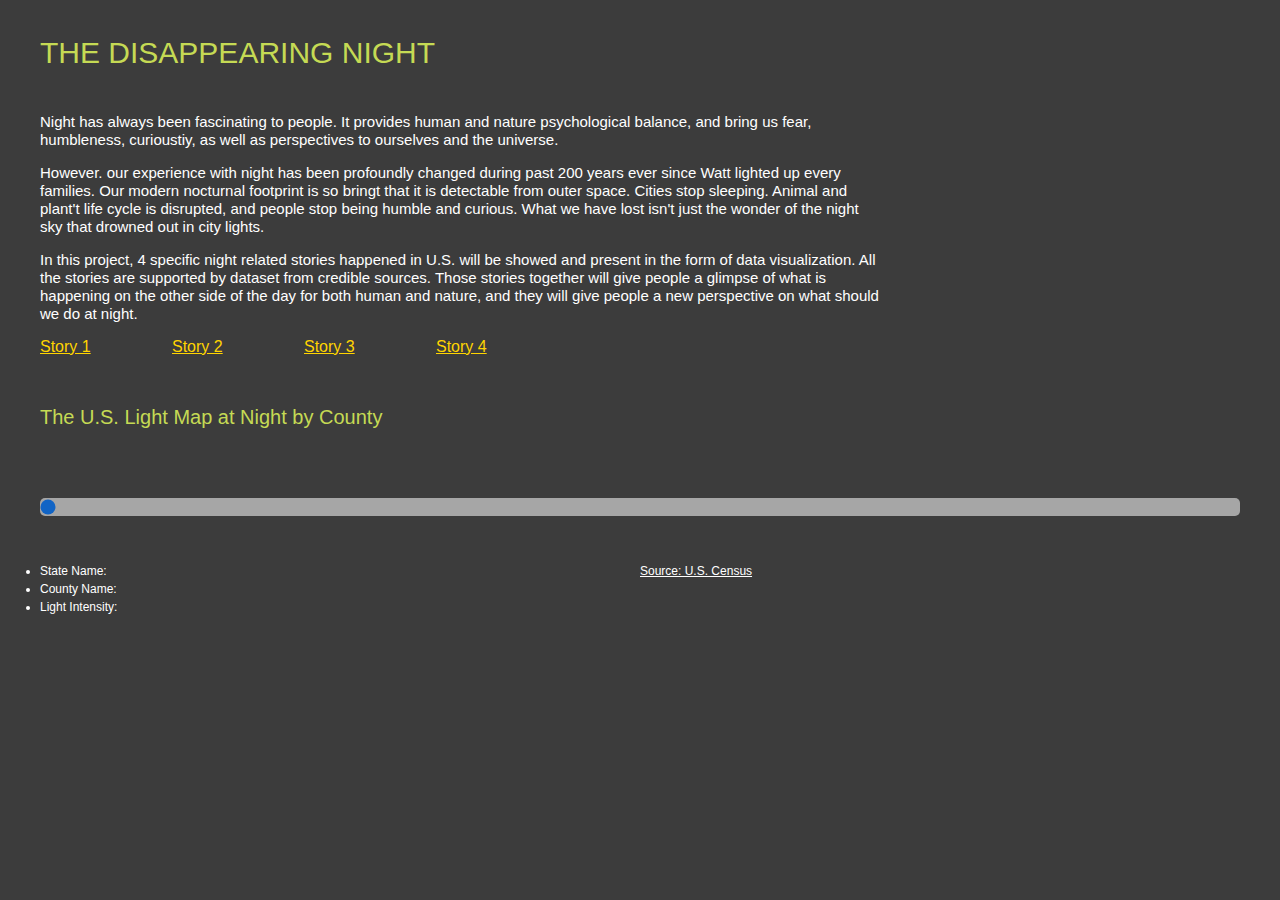
<file: ComDesHTML/index.html>
<!DOCTYPE html>
<html>
<head>
	<title>Homework11</title>
	<link href="style.css" rel="stylesheet">
</head>

<body style="background-color: #3c3c3c">

<div id="container" style="width: 1200px">

	<div class="row">
		<div class="col full">
			<p class="font-1">THE DISAPPEARING NIGHT</p>
		</div>
	</div>

	<div class="row">
		<div class="col half-full">
			<p class="font-2">
			Night has always been fascinating to people. It provides human and nature psychological balance, and bring us fear, humbleness, curioustiy, as well as perspectives to ourselves and the universe.
			</p>
			<p class="font-2">
			However. our experience with night has been profoundly changed during past 200 years ever since Watt lighted up every families. Our modern nocturnal footprint is so bringt that it is detectable from outer space. Cities stop sleeping. Animal and plant't life cycle is disrupted, and people stop being humble and curious. What we have lost isn't just the wonder of the night sky that drowned out in city lights.
			</p>

			<p class="font-2">
				In this project, 4 specific night related stories happened in U.S. will be showed and present in the form of data visualization. All the stories are supported by dataset from credible sources. Those stories together will give people a glimpse of what is happening on the other side of the day for both human and nature, and they will give people a new perspective on what should we do at night. 
			</p>
		</div>
	</div>

	<div class="row">

		<div class="col small" >
			<a class="font-5" href="sleepingMap/index.html">Story 1</a>
		</div>	

		<div class="col small" >
			<a class="font-5" href="turtleMap/turtle.html">Story 2</a>
		</div>	

		<div class="col small" >
			<a class="font-5" href="observatoryMap/index.html">Story 3</a>
		</div>			

		<div class="col small" >
			<a class="font-5" href="fireflyMap/index.html">Story 4</a>
		</div>	

	</div>



	<div class="row">
		<div class="col full">
			<p class="font-3">The U.S. Light Map at Night by County</p>
		</div>
	</div>

	<div class="row">


		<div class="col full" id="dataviz">
			
		</div>
	</div>
		

	<div id="slider-container" class="row">
		<div class = "col full">
			<input type="range" min="2009" max="2016" value="2009" id="slider">

		</div>
	</div>

	<div class="row">
		<div class="col half">
			<p>
				<li class="font-4">State Name:</li>
				<li class="font-4">County Name:</li>
				<li class="font-4">Light Intensity:</li>
			</p>
		</div>

		<div class="col half">
			<p>
			<a class="font-4" href='https://www.census.gov/en.html/'>Source: U.S. Census </a>
			</p>		
		</div>

	</div>

</div>

	<script src="https://d3js.org/d3.v4.min.js"></script>
	<script src="https://d3js.org/d3-scale-chromatic.v1.min.js"></script>
	<script src="https://d3js.org/d3-geo-projection.v2.min.js"></script>

	<script>
		var width = 1200;
		var height = 600;

		var svg = d3.select('#dataviz')
			.append('svg')
			.attr('height',height)
			.attr('width',width)
			.call(d3.zoom()
					.scaleExtent([1, 8])
					.on("zoom", function () {
						g.attr("transform", d3.event.transform)
				})
			);
			;


		var background = svg
			.append('rect')
			.attr('x',0)
			.attr('y',0)
			.attr('width',width)
			.attr('height',height)
			.attr('fill','rgb(50,50,50)')
		;


		var proj = d3.geoAlbersUsa()
  			.scale(1200)
  			//.rotate([90, -30])
  			.translate([width/2 + 50, height/2]);
  		;

    	var path = d3.geoPath()
    		.projection(proj);

    	//svg group for zooming
    	var g = svg.append('g');

    	//load county geo-data


		var legendPadding = 60;
		var legendHeight = 300;
		var legendWidth = 60;

		var legendBlockHeight = 33.5;


		var legendTicks = [0.9, 0.8, 0.7, 0.6, 0.5, 0.4, 0.3, 0.2, 0.1];

		var legendGroup = svg.append('g');

		var legendBackground = legendGroup
			.append('rect')
			.attr('y', (height - legendHeight) * 0.5 )
			.attr('x', legendPadding)
			.attr('height', legendHeight)
			.attr('width', legendWidth)
			.attr('fill','#ddd')
			.attr('stroke','#43246C')
			.attr('stroke-width', 0)
			;


		var legendTitle = legendGroup
			.append('text')
			.attr('id', 'legendTitle')
			.attr('x', legendPadding * 0.35)
			.attr('y', height * 0.5 + legendHeight * 0.5 + 30 )
			.text("Degree of light Pollution")
			.attr('fill', '#ffffff')
			;



		var legendBlocks = legendGroup
			.selectAll('.blocks')
			.data(legendTicks)
			.enter()
			.append('rect')
			.attr('class','blocks')
			.attr('x', legendPadding)
			.attr('y', function(d,i){return (height - legendHeight) * 0.5 + i * legendBlockHeight})
			.attr('width', legendWidth)
			.attr('height', legendBlockHeight)
			.attr('fill', function(d){return d3.interpolateViridis(d)})
			;

		var legendLables = legendGroup
			.selectAll('.ticks')
			.data(legendTicks)
			.enter()
			.append('text')
			.attr('class', 'ticks')
			.attr('x', legendPadding + legendWidth + 8)
			.attr('y', function(d,i){return (height - legendHeight) * 0.5 + i * legendBlockHeight + 22})
			.text(function(d){return 10*d})
			.attr('fill', '#ffffff')
			;
	    	


    	d3.json('counties.json', function(err, geojson){
    		
    		var counties = g
    				.selectAll('.counties')
    				.data(geojson.features)
    				.enter()
    				.append("path")
    				.attr("d", path)
    				.attr("class","counties")
					.attr('stroke-width',0)
					.attr('stroke','white')
					.attr('fill', 'black')
				;

			update(2009)



			var linkSleep = g
				.append('circle')
				.attr('r', 100)
				.attr('cx', 699)
				.attr('cy', 923)
				.attr('fill', 'white')
				.attr('opacity', 0.8)
				;




	    	d3.selectAll('#slider')
				.on('input', function(){

	    		
	    			var year = d3.select('#slider').property('value');
	    			update(year);

	    		});

	    	function update(year){

	    		if( (year == 2015) || (year == 2016) || (year == 2011)){
	    			var address = "https://api.census.gov/data/" + year + "/acs/acs5?get=NAME,B01001_001E&for=county:*"
	    		}
	    		else{
	    			var address = "https://api.census.gov/data/" +year +"/acs5?get=NAME,B01001_001E&for=county:*"
	    		}
	    		

				d3.text(address, function(censusData){

					var noBracketsData = censusData.replace(/[\[\]]+/g,'');


					var dataset1 = d3.csvParse(noBracketsData, function(d){



									return {
										name: d.NAME,
										county: d.county,
										fips: d.state,
										Population: parseInt(d.B01001_001E),

									};




							});

		   			//input json data
					var censusMap= d3.map(dataset1, function(d){return d.fips + d.county});

					(geojson.features).forEach(function(county){

						var match = censusMap.get(county.properties.GEOID);

						if(match){
							county.properties.population = match.Population;
							county.properties.density = parseInt(match.Population) / parseInt(county.properties.ALAND);
						}
						else{
							county.properties.population = 0;
							county.properties.density = 0;
						}
					})
    		


				   	var landExtent = d3.extent(geojson.features, function(d) { return d.properties.density});

					var landScale = d3.scalePow().exponent(.25).domain(landExtent).range([0,1]);




		    		g.selectAll('.counties')
		    				.data(geojson.features)
		    				.transition()
							.attr('fill', function(d){
							//console.log(landScale(d.properties.density))
							return d3.interpolateViridis(landScale(d.properties.density));})
							
							.on('mouseover',function(d){
								d3.selectAll('.counties').transition().duration(200).attr('stroke-width',0);
								//d3.selectAll('#countiesName').transition().duration(0).attr('opacity',0).remove();
								d3.select(this).transition().duration(450).attr('stroke-width',2);

									// d3.select('#details').html(

									// 			"<div id='details' class='col half'>" +
									// 				"<p>" +
									// 					"<li class='font-4'>State Name: " +  d.properties.state + "</li>" +
									// 					"<li class='font-4'>County Name: " +  d.properties.county  + "</li>" +
									// 					"<li class='font-4'>Insufficient Sleep: " +  d.properties.badSleep  + "%" + "</li>" +
									// 				"</p>" +
									// 			"</div>"




							 //"<ul><li class='font-4'>State Name: " + d.properties.GEOID + "</li><li class='font-4'>County Name:" +:</li><li class='font-4'>" + Insufficient Sleep + "</li></ul>"
						




							})
						.on('mouseout',function(d){
							d3.selectAll('.counties').transition().duration(500).attr('stroke-width',0);
							//d3.selectAll('#countiesName').transition().duration(200).attr('opacity'0).remove();
							d3.select(this).transition().duration(450).attr('stroke-width',0);	
								;
								})
			

	    	})

		}

	})





  



	</script>
</body>
</html>
</file>
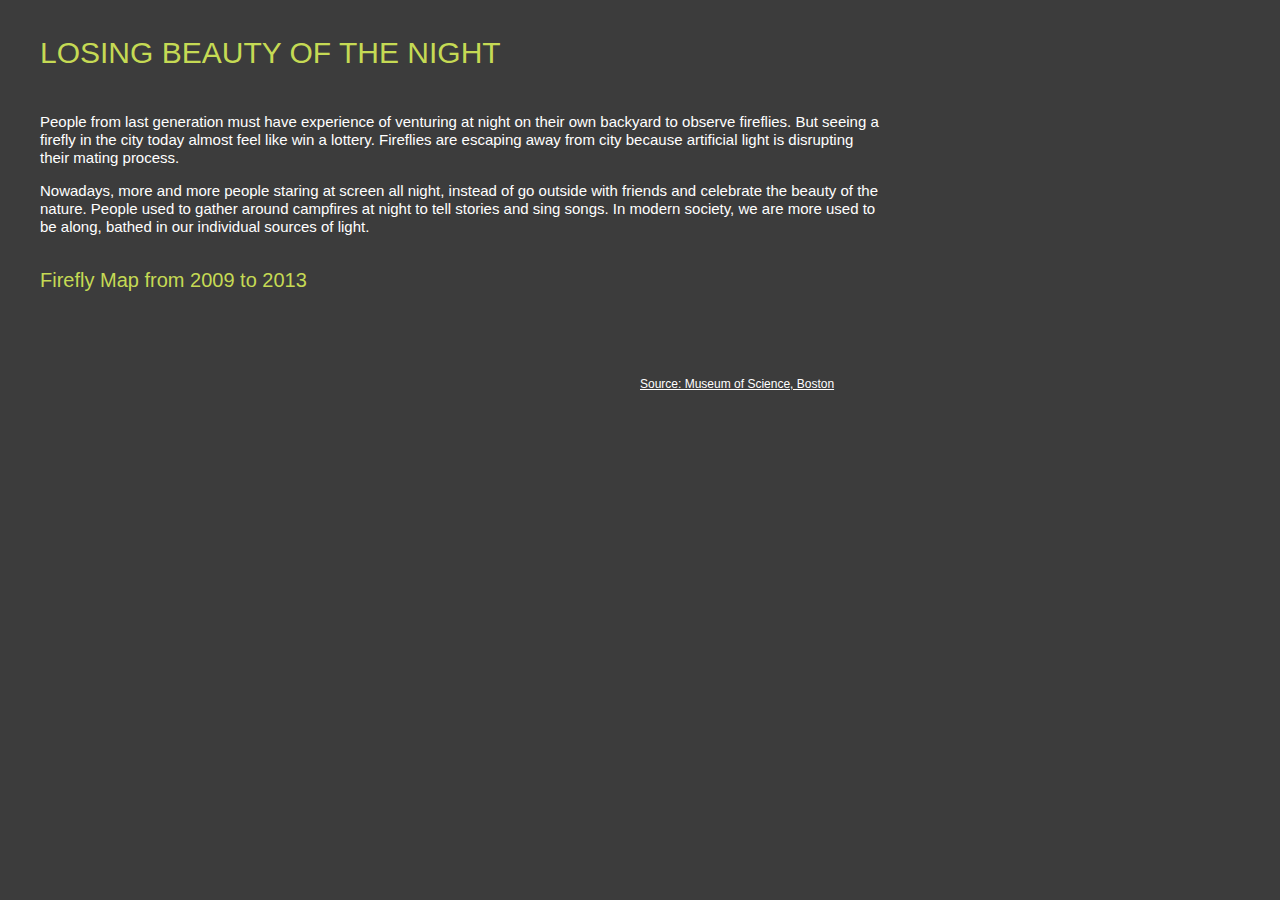
<file: ComDesHTML/fireflyMap/index.html>
<!DOCTYPE html>
<html>
<head>
	<title>firefly</title>
	<link href="style.css" rel="stylesheet">

	
</head>
<body style="background-color: #3c3c3c">


<div id="container" style="width: 1200px">

	<div class="row">
		<div class="col full">
			<p class="font-1">LOSING BEAUTY OF THE NIGHT</p>
		</div>
	</div>

	<div class="row">
		<div class="col half-full">
			<p class="font-2">
			People from last generation must have experience of venturing at night on their own backyard to observe fireflies. But seeing a firefly in the city today almost feel like win a lottery. Fireflies are escaping away from city because artificial light is disrupting their mating process. 			
			</p>
			<p class="font-2">
			Nowadays, more and more people staring at screen all night, instead of go outside with friends and celebrate the beauty of the nature. People used to gather around campfires at night to tell stories and sing songs. In modern society, we are more used to be along, bathed in our individual sources of light.
			</p>

		</div>
	</div>


	<div class="row">
		<div class="col full">
			<p class="font-3">Firefly Map from 2009 to 2013</p>
		</div>
	</div>

	<div class="row">


		<div class="col full" id="dataviz">
			
		</div>
	</div>
		



	<div class="row">
		<div id="details" class="col half">
			<p>
				<!-- <li class="font-4">State Name:</li>
				<li class="font-4">County Name:</li>
				<li class="font-4">Insufficient Sleep:</li> -->
			</p>
		</div>

		<div class="col half">
			<p>
			<a class="font-4" href='https://legacy.mos.org/fireflywatch/data_analysis'>Source: Museum of Science, Boston </a>
			</p>
		</div>

	</div>

</div>



	<script src="https://d3js.org/d3.v4.min.js"></script>
	<script src="https://d3js.org/d3-scale-chromatic.v1.min.js"></script>
	<script src="https://d3js.org/d3-geo-projection.v2.min.js"></script>

	<script>
		var width = 1200;
		var height = 600;

		var svg = d3.select('#dataviz')
			.append('svg')
			.attr('height',height)
			.attr('width',width)
			.call(d3.zoom()
					.scaleExtent([1, 8])
					.on("zoom", function () {
						g.attr("transform", d3.event.transform)
				})
			);
			;


		var background = svg
			.append('rect')
			.attr('x',0)
			.attr('y',0)
			.attr('width',width)
			.attr('height',height)
			.attr('fill','rgb(50,50,50)')
		;


		var proj = d3.geoAlbersUsa()
  			.scale(1200)
  			//.rotate([90, -30])
  			.translate([width/2 + 50, height/2]);
  		;

    	var path = d3.geoPath()
    		.projection(proj);

    	//svg group for zooming
    	var g = svg.append('g');

		d3.text("https://api.census.gov/data/2015/acs/acs5?get=NAME,B01001_001E&for=county:*&key=19d3475dfcf76385a1f916d7e010500b39b92c43", function(censusData){
			var noBracketsData = censusData.replace(/[\[\]]+/g,'');


			var dataset1 = d3.csvParse(noBracketsData, function(d){



							return {
								name: d.NAME,
								county: d.county,
								fips: d.state,
								Population: parseInt(d.B01001_001E),

							};




					});
			//console.log(dataset1)
	


			//top bar and bottom bar and title
	

   			//input json data
			var censusMap= d3.map(dataset1, function(d){return d.fips + d.county});

   			d3.json('counties.json', function(err, geojson) {

				d3.csv('ff.csv', function(fireflies){
   								

				geojson.features.forEach(function(county){

					var match = censusMap.get(county.properties.GEOID);

					if(match){
						county.properties.population = match.Population;
						county.properties.density = parseInt(match.Population) / parseInt(county.properties.ALAND);
					}
					else{
						county.properties.population = 0;
						county.properties.density = 0;
					}

				})


			   	var landExtent = d3.extent(geojson.features, function(d) { return d.properties.density});

				var landScale = d3.scalePow().exponent(0.3).domain(landExtent).range([1,0]);



				var counties = g
					.selectAll('.counties')
					.data(geojson.features)
					.enter()
					.append("path")
					.attr("d", path)
					.attr('stroke', 'white')
					.attr('stroke-width', 0)
					.attr("class","counties")
					//.attr('stroke', 'white')
					.attr('fill', function(d){
						//console.log(landScale(d.properties.density))
						return d3.interpolateGreys(landScale(d.properties.density));


					})	
					.attr('opacity',1)
					// .on('click', function(d){
					// 	d3.selectAll('.counties').transition().duration(200).attr('stroke-width',0);
					// 	d3.selectAll('#countiesName').transition().duration(0).attr('opacity',0).remove();
					// 	d3.select(this).transition().duration(450).attr('stroke-width',2);


					// 	var match = censusMap.get(d.properties.GEOID);

					// 	if(match){

					// 		var name = match.name;

					// 		var countiesName = svg
					// 			.append('text')
					// 			.attr('id','countiesName')
					// 			.attr('x', 20)
					// 			.attr('y', height - 0.4 * titleHeight2)
					// 			.attr('fill', 'black')
					// 			.text(name)
					// 			.transition()
					// 			.duration(450)
					// 			.attr('opacity',1)
					// 			;





					// 	}		
					// })
					;			
			
			
				var ffViz = [];
				var ffPlaces = [];
				

				for (var i = 0; i < fireflies.length; i++) {
						if ( ffPlaces.indexOf(fireflies[i].habitat) == -1 ){ 
							ffViz.push( {habitat: fireflies[i].habitat, lon: fireflies[i].Longitude, lat: fireflies[i].Latitude, count: +fireflies[i].sightings ,  year: [+fireflies[i].Year] } );
							ffPlaces.push(fireflies[i].habitat);
						}

						else {
							var pos = ffPlaces.indexOf(fireflies[i].habitat);
							ffViz[pos].count = ffViz[pos].count + +fireflies[i].sightings;

							if ( (ffViz[pos].year).indexOf(+fireflies[i].Year) == -1){
								ffViz[pos].year.push(+fireflies[i].Year)
							}
							else{
								
							}
						}
				}

				console.log(ffViz)

				console.log(ffPlaces)
/*
				var ffmap = d3.map(fireflies,function(d){return d.habitat});

				var ffs = [];

				for(prop in targetObj){
					var match = ffmap.get(prop);

					ffs.push({ habitat: prop, sightings: targetObj[prop], longitude: parseFloat(match.Longitude), latitude: parseFloat(match.Latitude) })
				}

				console.log(ffs)
*/



			var ffYear = 2013;
			var ffYearComparison = 2009;

			var ffYearArray = [];
			var deadArray = []




			// var disappearArray = [];

			// ffViz.forEach(function(ff){
			// 	if (ff.year.includes(2013) == true && ff.year.includes(2009) == false){
			// 		disappearArray.push(ff)
			// 	}

			// });

			// var appearArray = [];

			// ffViz.forEach(function(ff){
			// 	if (ff.year.includes(2013) == false && ff.year.includes(2009) == true){
			// 		appearArray.push(ff)
			// 	}

			// });

			// var bothArray = [];

			// ffViz.forEach(function(ff){
			// 	if (ff.year.includes(2013) == true && ff.year.includes(2009) == true){
			// 		bothArray.push(ff)
			// 	}
			// });

			// var signleYearArray = [];


			// ffViz.forEach(function(ff){
			// 	if (ff.year.includes(2014) == true){
			// 		signleYearArray.push(ff)
			// 	}
			// })


			// var fireflies = g
			// 		.selectAll('.fireflies')
			// 		.data(signleYearArray)
			// 		.enter()
			// 		.append('circle')
			// 		.attr('class', 'fireflies')
			// 		.attr('cx', function(d){ 
			// 				return proj([d.lon, d.lat])[0]
			// 		})
			// 		.attr('cy', function(d){ 
			// 				return proj([d.lon, d.lat])[1]
	
			// 		})
			// 		.attr('fill', 'rgb(200,200,200)')
			// 		.attr('r', 2)
			// 		.attr('opacity', 1)
			// 		;


			// ffViz.forEach(function(ff){
			// 	if (ff.year.includes(ffYearComparison) == true){

			// 		if (ff.year.includes(2013) == false){ffYearArray.push(ff)}
			// 		else{}


			// 	}
			// 	else{
			// 		deadArray.push(ff);
			// 	}




			// })


			ffViz.forEach(function(ff){
				if (ff.year.indexOf(ffYear) == -1){

				 	if (ff.year.indexOf(ffYearComparison) == -1){
				 	}
				 	else{
						deadArray.push(ff);
					}
					// if (ff.year.indexOf(ffYear - 1) == -1){
					// }
					// else{
					// 	deadArray.push(ff);
					// }
				}
				else{
					ffYearArray.push(ff);
				}

			})


				console.log(ffYearArray)

				console.log(deadArray)


				var fireflies = g
					.selectAll('.fireflies')
					.data(ffYearArray)
					.enter()
					.append('circle')
					.attr('class', 'fireflies')
					.attr('cx', function(d){ 
							return proj([d.lon, d.lat])[0]
					})
					.attr('cy', function(d){ 
							return proj([d.lon, d.lat])[1]
	
					})
					.attr('r', 3)
					.attr('fill', 'rgb(195,50,35)')
					.attr('opacity', 0.5)
					.transition()
					.duration(1000)
					.attr('opacity', 1)
					.transition()
					.duration(1000)
					.attr('opacity', 0.5)
					.transition()
					.duration(1000)
					.attr('opacity', 1)
					.transition()
					.duration(1000)
					.attr('opacity', 0.7)

					;

				var fireflies = g
					.selectAll('.fireflies')
					.data(deadArray)
					.enter()
					.append('circle')
					.attr('class', 'fireflies')
					.attr('cx', function(d){ 
							return proj([d.lon, d.lat])[0]
					})
					.attr('cy', function(d){ 
							return proj([d.lon, d.lat])[1]
	
					})
					.attr('r', 3)
					.attr('opacity', 0.8)
					.attr('fill', 'rgb(105,213,247)')
					;

					var dotsBefore = d3.select('svg')
								.append('circle')
								.attr('cx', 175 )
								.attr('cy', 40 )
								.attr('r', 30 )
								.attr('fill', 'rgb(195,50,35)')
								.attr('opacity', 0.7)
								;


					var xLablesText = d3.select('svg')
								.append('text')
								.attr('x', 175 )
								.attr('y', 40 )
								.text('Firefly Sighting That Disappeared Between 2009 to 2013')
								.attr('opacity',1)
								.attr('class','labels')
								.attr('font-size', 12)
								.attr('font-family','courier')
								.attr('fill','white')
								;

					var dotsAfter = d3.select('svg')
								.append('circle')
								.attr('cx', 700 )
								.attr('cy', 40 )
								.attr('r', 30 )
								.attr('fill', 'rgb(105,213,247)')
								;


					var xLablesText2 = d3.select('svg')
								.append('text')
								.attr('x', 700 )
								.attr('y', 40 )
								.text('Firefly Sighting That Appeared Between 2009 to 2013')
								.attr('opacity',1)
								.attr('class','labels')
								.attr('font-size', 12)
								.attr('font-family','courier')
								.attr('fill','white')
								;


				// var fireflies = g
				// 	.selectAll('.fireflies')
				// 	.data(bothArray)
				// 	.enter()
				// 	.append('circle')
				// 	.attr('class', 'fireflies')
				// 	.attr('cx', function(d){ 
				// 			return proj([d.lon, d.lat])[0]
				// 	})
				// 	.attr('cy', function(d){ 
				// 			return proj([d.lon, d.lat])[1]
	
				// 	})
				// 	.attr('r', 4)
				// 	.attr('opacity', 1)
				// 	.attr('fill', 'rgb(105,213,247)')
				// 	;



				// var fireflies = g
				// 	.selectAll('.fireflies')
				// 	.data(disappearArray)
				// 	.enter()
				// 	.append('circle')
				// 	.attr('class', 'fireflies')
				// 	.attr('cx', function(d){ 
				// 			return proj([d.lon, d.lat])[0]
				// 	})
				// 	.attr('cy', function(d){ 
				// 			return proj([d.lon, d.lat])[1]
	
				// 	})
		
				// 	.attr('r', 3)
				// 	.attr('opacity', 1)
				// 	.attr('fill', 'rgb(150,255,95)')
				// 	;


				// var fireflies = g
				// 	.selectAll('.fireflies')
				// 	.data(appearArray)
				// 	.enter()
				// 	.append('circle')
				// 	.attr('class', 'fireflies')
				// 	.attr('cx', function(d){ 
				// 			return proj([d.lon, d.lat])[0]
				// 	})
				// 	.attr('cy', function(d){ 
				// 			return proj([d.lon, d.lat])[1]
	
				// 	})
		
				// 	.attr('r', 3)
				// 	.attr('opacity', 1)
				// 	.attr('fill', 'rgb(255,95,175)')
				// 	;





				})

			})
			


   			var legendPadding = 60;
   			var legendHeight = 300;
   			var legendWidth = 60;

   			var legendBlockHeight = 33.5;


   			var legendTicks = [0.9, 0.8, 0.7, 0.6, 0.5, 0.4, 0.3, 0.2, 0.1];

   			var legendGroup = svg.append('g');

   // 			var legendBackground = legendGroup
			// 		.append('rect')
			// 		.attr('y', (height - legendHeight) * 0.5 )
			// 		.attr('x', legendPadding)
			// 		.attr('height', legendHeight)
			// 		.attr('width', legendWidth)
			// 		.attr('fill','#ddd')
			// 		.attr('stroke','#43246C')
			// 		.attr('stroke-width', 0)
			// 		;


			// var legendTitle = legendGroup
			// 	.append('text')
			// 	.attr('id', 'legendTitle')
			// 	.attr('x', legendPadding * 0.35)
			// 	.attr('y', height * 0.5 + legendHeight * 0.5 + 30 )
			// 	.text("Degree of light Pollution")
			// 	;



			// var legendBlocks = legendGroup
			// 	.selectAll('.blocks')
			// 	.data(legendTicks)
			// 	.enter()
			// 	.append('rect')
			// 	.attr('class','blocks')
			// 	.attr('x', legendPadding)
			// 	.attr('y', function(d,i){return (height - legendHeight) * 0.5 + i * legendBlockHeight})
			// 	.attr('width', legendWidth)
			// 	.attr('height', legendBlockHeight)
			// 	.attr('fill', function(d){return d3.interpolatePlasma(d)})
			// 	;

			// var legendLables = legendGroup
			// 	.selectAll('.ticks')
			// 	.data(legendTicks)
			// 	.enter()
			// 	.append('text')
			// 	.attr('class', 'ticks')
			// 	.attr('x', legendPadding + legendWidth + 8)
			// 	.attr('y', function(d,i){return (height - legendHeight) * 0.5 + i * legendBlockHeight + 22})
			// 	.text(function(d){return 10*d})
			// 	;




    	});





    // 	d3.text("https://api.census.gov/data/2015/acs/acs5?get=NAME,B01001_001E&for=county:*&key=19d3475dfcf76385a1f916d7e010500b39b92c43", function(censusData){
				
				// var noBracketsData = censusData.replace(/[\[\]]+/g,'');


				// var dataset1 = d3.csvParse(noBracketsData, function(d){


				// 		var population = parseInt(d.B01001_001E);

				// 		return {
				// 			name: d.NAME,
				// 			counties: d.county,
				// 			states: d.state,
				// 			Population: population,

				// 		};

				// })


				// //console.log(dataset1)
		
				// var censusMap= d3.map(dataset1, function(d){return d.states + d.counties});




				// d3.json('counties.json', function(err, geojson){

						


				// 		var counties = g
				// 			.selectAll('.counties')
				// 			.data(geojson.feature)
				// 			.enter()
				// 			.append("path")
				// 			.attr("d", path)
				// 			.attr("class", "counties")
				// 			.attr('stroke-width',0)
				// 			.attr('stroke-opacity',.5)
				// 			.attr('stroke','white')
				// 			.attr('fill', function(d){

				// 				var match = censusMap.get(geojson.properties.GEOID);

				// 				var landExtent = d3.extent(geojson.feature, function(d){ return parseInt(match.Population)/d.properties.ALAND});

				// 				var landScale = d3.scalePow().exponent(.125).domain(landExtent).range([0,1])

				// 				if(match){ return d3.interpolatePlasma(landScale(d.properties.density)); }
				// 				else { return 'black'; }
				// 			})	
				// 			.attr('opacity',1)
				// 			;	






				// 			})





				// })



	</script>
</body>
</html>
</file>
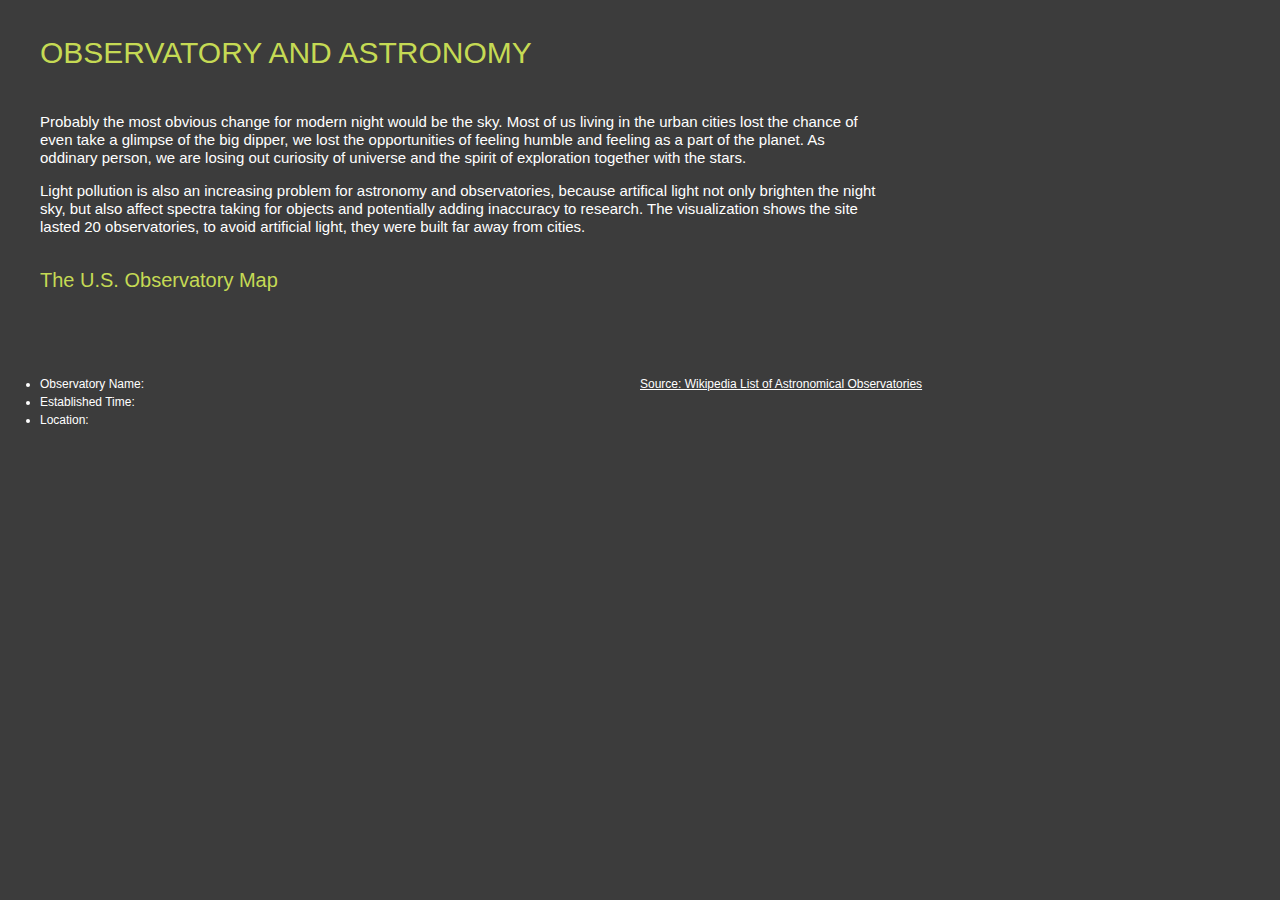
<file: ComDesHTML/observatoryMap/index.html>
<!DOCTYPE html>
<html>
<head>
	<title>Observatories</title>
	<link href="style.css" rel="stylesheet">
</head>
<body style="background-color: #3c3c3c">


<div id="container" style="width: 1200px">

	<div class="row">
		<div class="col full">
			<p class="font-1">OBSERVATORY AND ASTRONOMY</p>
		</div>
	</div>

	<div class="row">
		<div class="col half-full">
			<p class="font-2">
			Probably the most obvious change for modern night would be the sky. Most of us living in the urban cities lost the chance of even take a glimpse of the big dipper, we lost the opportunities of feeling humble and feeling as a part of the planet. As oddinary person, we are losing out curiosity of universe and the spirit of exploration together with the stars. 
			</p>
			<p class="font-2">
			Light pollution is also an increasing problem for astronomy and observatories, because artifical light not only brighten the night sky, but also affect spectra taking for objects and potentially adding inaccuracy to research. The visualization shows the site lasted 20 observatories, to avoid artificial light, they were built far away from cities.
			</p>

		</div>
	</div>


	<div class="row">
		<div class="col full">
			<p class="font-3">The U.S. Observatory Map</p>
		</div>
	</div>

	<div class="row">


		<div class="col full" id="dataviz">
			
		</div>
	</div>
		



	<div class="row">
		<div id="details" class="col half">
			<p>
				<li class="font-4">Observatory Name:</li>
				<li class="font-4">Established Time:</li>
				<li class="font-4">Location:</li>
			</p>
		</div>

		<div class="col half">
			<p>
			<a class="font-4" href='https://en.wikipedia.org/wiki/List_of_astronomical_observatories'>Source: Wikipedia List of Astronomical Observatories </a>
			</p>
		</div>

	</div>

</div>





	<script src="https://d3js.org/d3.v4.min.js"></script>
	<script src="https://d3js.org/d3-scale-chromatic.v1.min.js"></script>
	<script src="https://d3js.org/d3-geo-projection.v2.min.js"></script>

	<script>

			var width = 1200;
			var height = 600;
			var margin = 50;

			var svg = d3.select('#dataviz')
				.append('svg')
				.attr('height',height)
				.attr('width',width)
				.call(d3.zoom()
						.scaleExtent([1, 8])
						.on("zoom", function () {
							g.attr("transform", d3.event.transform)
					})
				);
				;


			var background = svg
				.append('rect')
				.attr('x',0)
				.attr('y',0)
				.attr('width',width)
				.attr('height',height)
				.attr('fill','rgb(50,50,50)')
			;


			var proj = d3.geoAlbersUsa()
	  			.scale(1200)
	  			//.rotate([90, -30])
	  			.translate([width/2 + 50, height/2]);
	  		;

	    	var path = d3.geoPath()
	    		.projection(proj);

	    	//svg group for zooming
	    	var g = svg.append('g');


	    	d3.text("https://api.census.gov/data/2015/acs/acs5?get=NAME,B01001_001E&for=county:*", function(censusData){

				var noBracketsData = censusData.replace(/[\[\]]+/g,'');

				var dataset1 = d3.csvParse(noBracketsData, function(d){


								return {
								name: d.NAME,
								county: d.county,
								fips: d.state,
								Population: parseInt(d.B01001_001E),

								};
				});

				var censusMap= d3.map(dataset1, function(d){return d.fips + d.county});

				d3.json('counties.json', function(err, geojson){

					d3.csv('observatories4.csv', function(observatory){

						d3.csv('observatories3.csv', function(observatoryNew){



							geojson.features.forEach(function(county){

									var match = censusMap.get(county.properties.GEOID);

									if(match){
										county.properties.population = match.Population;
										county.properties.density = parseInt(match.Population) / parseInt(county.properties.ALAND);
									}
									else{
										county.properties.population = 0;
										county.properties.density = 0;
									}

								})


							   	var landExtent = d3.extent(geojson.features, function(d) { return d.properties.density});

								var landScale = d3.scalePow().exponent(0.3).domain(landExtent).range([1,0]);



								var counties = g
									.selectAll('.counties')
									.data(geojson.features)
									.enter()
									.append("path")
									.attr("d", path)
									.attr('stroke', 'white')
									.attr('stroke-width', 0)
									.attr("class","counties")
									//.attr('stroke', 'white')
									.attr('fill', function(d){
										//console.log(landScale(d.properties.density))
										return d3.interpolateGreys(landScale(d.properties.density));


									})	
									.attr('opacity',1)
									// .on('click', function(d){
									// 	d3.selectAll('.counties').transition().duration(200).attr('stroke-width',0);
									// 	d3.selectAll('#countiesName').transition().duration(0).attr('opacity',0).remove();
									// 	d3.select(this).transition().duration(450).attr('stroke-width',2);


									// 	var match = censusMap.get(d.properties.GEOID);

									// 	if(match){

									// 		var name = match.name;

									// 		var countiesName = svg
									// 			.append('text')
									// 			.attr('id','countiesName')
									// 			.attr('x', 20)
									// 			.attr('y', height - 0.4 * titleHeight2)
									// 			.attr('fill', 'black')
									// 			.text(name)
									// 			.transition()
									// 			.duration(450)
									// 			.attr('opacity',1)
									// // 			;





									// 	}		
									// })
									;			








							var observatories = g
								.selectAll('.observatories')
								.data(observatory)
								.enter()
								.append('circle')
								.attr('class', 'observatories')
								.attr('cx', function(d){ return proj([d.Longitude, d.Latitude])[0] })
								.attr('cy', function(d){ return proj([d.Longitude, d.Latitude])[1] })
								.attr('fill', 'rgb(255,95,175)')
								.attr('r', 3)
								.attr('opacity', 0.7)
								;

							var observatoriesNew = g
								.selectAll('.observatoriesNew')
								.data(observatoryNew)
								.enter()
								.append('circle')
								.attr('class', 'observatories')
								.attr('cx', function(d){ return proj([d.Longitude, d.Latitude])[0] })
								.attr('cy', function(d){ return proj([d.Longitude, d.Latitude])[1] })
								.attr('fill', 'rgb(150,255,95)')
								.attr('r', 5)
								.attr('opacity', 0.8)
								.on('mouseover',function(d){
										d3.selectAll('.observatoriesNew').transition().duration(500).attr('r',5);
										//d3.selectAll('#countiesName').transition().duration(200).attr('opacity'0).remove();
										d3.select(this).transition().duration(450).attr('r',20);

										d3.select('#details').html(

													"<div id='details' class='col half'>" +
														"<p>" +
															"<li class='font-4'>" +  d.Name + "</li>" +
															"<li class='font-4'>" + d.Established + "</li>" +
															"<li class='font-4'>" + d.Location + "</li>" +
															
														"</p>" +
													"</div>"




											 //"<ul><li class='font-4'>State Name: " + d.properties.GEOID + "</li><li class='font-4'>County Name:" +:</li><li class='font-4'>" + Insufficient Sleep + "</li></ul>"
										)




										})
								.on('mouseout',function(d){
										d3.selectAll('.dots').transition().duration(500).attr('r',5);
										//d3.selectAll('#countiesName').transition().duration(200).attr('opacity'0).remove();
										d3.select(this).transition().duration(450).attr('r',5);
									})
								;




							var dotsBefore = d3.select('svg')
								.append('circle')
								.attr('cx', 175 )
								.attr('cy', 40 )
								.attr('r', 30 )
								.attr('fill', '#BB7CB5')
								;


							var xLablesText = d3.select('svg')
								.append('text')
								.attr('x', 175 )
								.attr('y', 40 )
								.text('Observatories Built Before 2002')
								.attr('opacity',1)
								.attr('class','labels')
								.attr('font-size', 12)
								.attr('font-family','courier')
								.attr('fill','white')
								;

							var dotsAfter = d3.select('svg')
								.append('circle')
								.attr('cx', 500 )
								.attr('cy', 40 )
								.attr('r', 30 )
								.attr('fill', '#B9DB9C')
								;


							var xLablesText2 = d3.select('svg')
								.append('text')
								.attr('x', 500 )
								.attr('y', 40 )
								.text('Observatories Built After 2002')
								.attr('opacity',1)
								.attr('class','labels')
								.attr('font-size', 12)
								.attr('font-family','courier')
								.attr('fill','white')
								;

							// var planetariums = g
							// 	.selectAll('.planetariums')
							// 	.data(planetarium)
							// 	.enter()
							// 	.append('circle')
							// 	.attr('class', 'planetariums')
							// 	.attr('cx', function(d){ return proj([d.Longitude, d.Latitude])[0] })
							// 	.attr('cy', function(d){ return proj([d.Longitude, d.Latitude])[1] })
							// 	.attr('fill','red')
							// 	.attr('r', 3)
							// 	.attr('opacity', 0.5)
							// 	;




							(geojson.features).forEach(function(state){
								state.properties.obs = 0;

								observatory.forEach(function(observatory){
									
									var inState = d3.geoContains(state, [observatory.Longitude, observatory.Latitude])

									if(inState == true){
										state.properties.obs++									
									}
								})
							})
							console.log(geojson.features)

						})
					})
				})
			});
























	</script>

</body>
</html>
</file>
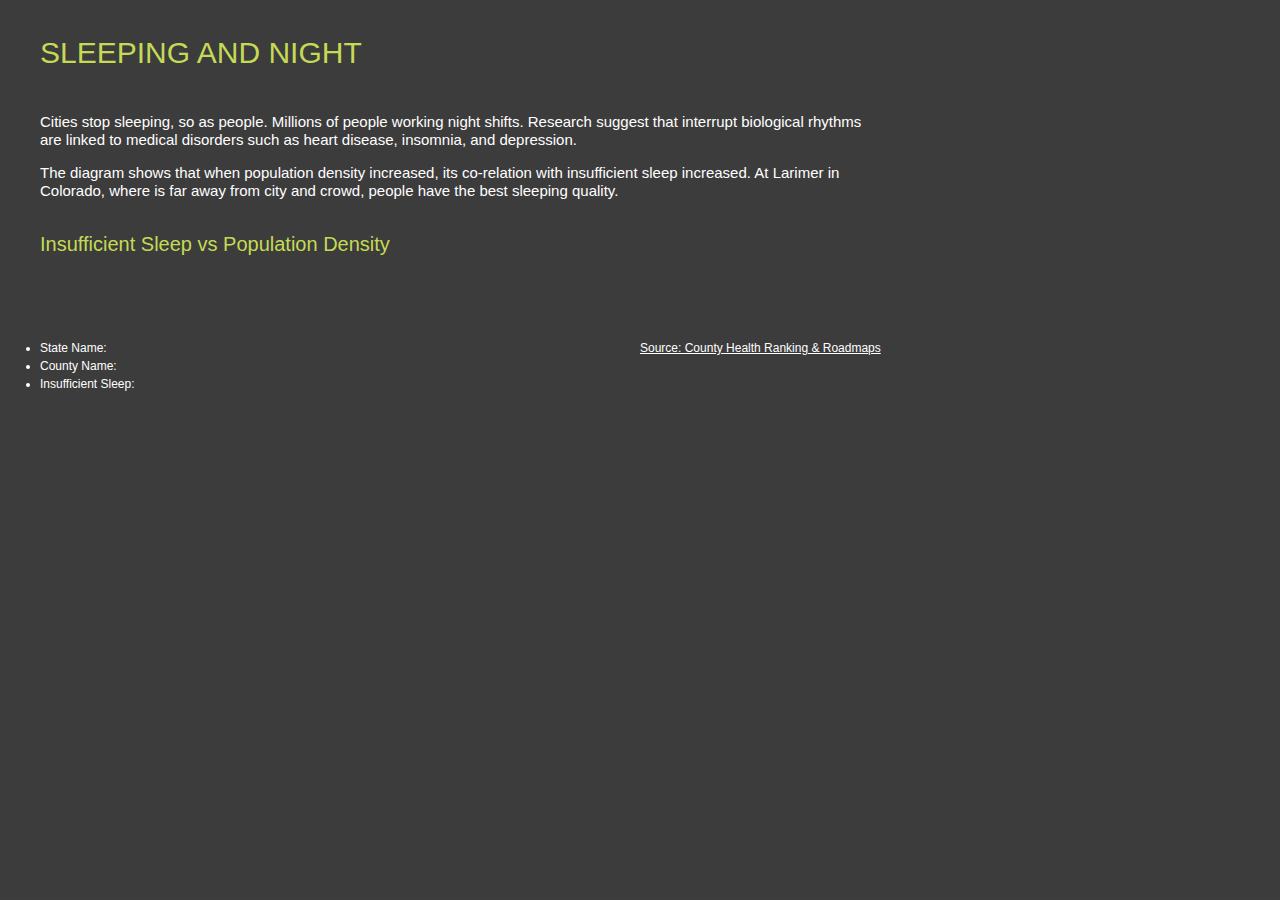
<file: ComDesHTML/sleepingMap/index.html>
<!DOCTYPE html>
<html>
<head>
	<title>sleepingAndLight</title>
	<link href="style.css" rel="stylesheet">
</head>
<body style="background-color: #3c3c3c">


<div id="container" style="width: 1200px">

	<div class="row">
		<div class="col full">
			<p class="font-1">SLEEPING AND NIGHT</p>
		</div>
	</div>

	<div class="row">
		<div class="col half-full">
			<p class="font-2">
			Cities stop sleeping, so as people. Millions of people working night shifts. Research suggest that interrupt biological rhythms are linked to medical disorders such as heart disease, insomnia, and depression.
			</p>
			<p class="font-2">
			The diagram shows that when population density increased, its co-relation with insufficient sleep increased. At Larimer in Colorado, where is far away from city and crowd, people have the best sleeping quality.			
			</p>

		</div>
	</div>


	<div class="row">
		<div class="col full">
			<p class="font-3">Insufficient Sleep vs Population Density</p>
		</div>
	</div>

	<div class="row">


		<div class="col full" id="dataviz">
			
		</div>
	</div>
		



	<div class="row">
		<div id="details" class="col half">
			<p>
				<li class="font-4">State Name:</li>
				<li class="font-4">County Name:</li>
				<li class="font-4">Insufficient Sleep:</li>
			</p>
		</div>

		<div class="col half">
			<p>
			<a class="font-4" href='http://www.countyhealthrankings.org/'>Source: County Health Ranking & Roadmaps </a>
			</p>
		</div>

	</div>

</div>


	<script src="https://d3js.org/d3.v4.min.js"></script>
	<script src="https://d3js.org/d3-scale-chromatic.v1.min.js"></script>
	<script src="https://d3js.org/d3-geo-projection.v2.min.js"></script>



	<script>
		
		var width = 1200;
		var height = 600;
		var margin = 200

		var svg = d3.select('#dataviz')
			.append('svg')
			.attr('height',height)
			.attr('width',width)
			;


		var background = svg
			.append('rect')
			.attr('x',0)
			.attr('y',0)
			.attr('width',width)
			.attr('height',height)
			.attr('fill','rgb(50,50,50)')
			;


		// var proj = d3.geoAlbersUsa()
  // 			.scale(1200)
  // 			//.rotate([90, -30])
  // 			.translate([width/2 + 50, height/2]);
  // 		;

  //   	var path = d3.geoPath()
  //   		.projection(proj);

  //   	//svg group for zooming
  //   	var g = svg.append('g');

	
		d3.text("https://api.census.gov/data/2016/acs/acs5?get=NAME,B01001_001E&for=county:*", function(censusData){
			var noBracketsData = censusData.replace(/[\[\]]+/g,'');


			var dataset1 = d3.csvParse(noBracketsData, function(d){



							return {
								name: d.NAME,
								county: d.county,
								fips: d.state,
								Population: parseInt(d.B01001_001E)

							};
			});
			
			console.log(dataset1)



   			d3.json('counties.json', function(err, geojson) {

   				d3.csv('sleepingData.csv', function(sleeping){
   					



   					var censusMap= d3.map(dataset1, function(d){return d.fips + d.county});

					var sleepMap = d3.map(sleeping, function(d){return d.GeoID});



					geojson.features.forEach(function(county){

						var censusMatch = censusMap.get(county.properties.GEOID);
						var sleepMatch = sleepMap.get(parseInt(county.properties.GEOID));

						if(censusMatch && sleepMatch){
							county.properties.population = censusMatch.Population;
							county.properties.density = parseInt(censusMatch.Population) / parseInt(county.properties.ALAND);
							county.properties.badSleep = +sleepMatch.InsufficientSleep;
							county.properties.state = sleepMatch.State;
							county.properties.county = sleepMatch.County;
						}
						else{
							county.properties.state = "unknown";
							county.properties.population = 0;
							county.properties.density = 0;


						}

					})

					console.log(geojson.features);

					// var coordinates = [];

					var sleepExtent = d3.extent(geojson.features, function(d){return d.properties.badSleep});
					var sleepScale = d3.scalePow().exponent(1).domain(sleepExtent).range([500, 100]);
					

					var populationDensityExtent = d3.extent(geojson.features, function(d){return d.properties.density});
					var populationDensityScale = d3.scalePow().exponent(.25).domain(populationDensityExtent).range([200, 1000]);

					console.log(sleepExtent)

					// geojson.features.forEach(function(county){
					// 	if(county.properties.density && county.properties.badSleep){
					// 	coordinates.push([populationDensityScale(county.properties.density), sleepScale(county.properties.badSleep)])
					// }

					// })

					// console.log(coordinates);

					// var hull = d3.polygonHull(coordinates);

					// var hullGen = d3.line().x(function(d){return d[0]}).y(function(d){return d[1]}).curve(d3.curveCatmullRomClosed);

					// console.log(hull);

					// svg.append('path')
					// .attr('d', hullGen(hull))
					// .attr('fill','red')


					var bars = [1,2,3,4,5,6,7,8,9,10,11,12,13,14,15,16,17,18,19,20,21,22,23,24,25];
					var barsScale = d3.scalePow().exponent(1).domain(1,25).range([500, 100]);
					var barsColorScale = d3.scalePow().exponent(1).domain(1,25).range([0.2, 0.6]);

					
					var xlines = d3.select('svg')
						.selectAll('.xlines')
						.data(bars)
						.enter()
						.append('rect')
						.attr('width', 1000)
						.attr('height', 15)
						.attr('y', function(d){ return d*16.667 + 75 })
						.attr('x', 100 )
						.attr('fill','#C5DA54')
						.attr('opacity', function(d){ return 0.6- d*0.02})
						;



					var xLables = d3. select('svg')
						.selectAll('.xLables')
						.data(bars)
						.enter()
						.append('text')
						.attr('x', 75 )
						.attr('y', function(d){ return d*16.667 + 85 })
						.text(function(d){return 48 - d + "%" })
						.attr('opacity',.8)
						.attr('class','labels')
						.attr('font-size', 12)
						.attr('font-family','courier')
						.attr('fill','white')


					var xLablesText = d3.select('svg')
						.append('text')
						.attr('x', 75 )
						.attr('y', 80 )
						.text('Insufficient Sleep')
						.attr('opacity',1)
						.attr('class','labels')
						.attr('font-size', 12)
						.attr('font-family','courier')
						.attr('fill','white')

					var yLine = d3.select('svg')
						.append('line')
						.attr('x1' , 100)
						.attr('x2' , 1100)
						.attr('y1' , 515)
						.attr('y2' , 515)
						.attr('stroke' , '#ccc')
						.attr('stroke-width' , '1px')
						;

					var yLables1 = d3.select('svg')
						.append('text')
						.attr('x', 100 )
						.attr('y', 530 )
						.text('Low Population Density')
						.attr('opacity',1)
						.attr('class','labels')
						.attr('font-size', 12)
						.attr('font-family','courier')
						.attr('fill','white')
						;

					var yLables1 = d3.select('svg')
						.append('text')
						.attr('x', 940 )
						.attr('y', 530 )
						.text('High Population Density')
						.attr('opacity',1)
						.attr('class','labels')
						.attr('font-size', 12)
						.attr('font-family','courier')
						.attr('fill','white')
						;

					var dots = d3.select('svg')
						.selectAll('.dots')
						.data(geojson.features)
						.enter()
						.append('circle')
						.attr('cx', function(d){return populationDensityScale(d.properties.density)})
						.attr('cy', function(d){if(d.properties.badSleep){return sleepScale(d.properties.badSleep) } else{return -100}})
						.attr('r', 3)
						.attr('stroke','white')
						.style('stroke-width',0)
						.attr('opacity',0.8)
						.attr('class', function(d){return d.properties.NAME})
						.attr('fill', 'rgb(230,230,230')
						.on('mouseover',function(d){
							d3.selectAll('.dots').transition().duration(500).attr('r',0);
							//d3.selectAll('#countiesName').transition().duration(200).attr('opacity'0).remove();
							d3.select(this).transition().duration(450).attr('r',10);

							d3.select('#details').html(

										"<div id='details' class='col half'>" +
											"<p>" +
												"<li class='font-4'>State Name: " +  d.properties.state + "</li>" +
												"<li class='font-4'>County Name: " +  d.properties.county  + "</li>" +
												"<li class='font-4'>Insufficient Sleep: " +  d.properties.badSleep  + "%" + "</li>" +
											"</p>" +
										"</div>"




								 //"<ul><li class='font-4'>State Name: " + d.properties.GEOID + "</li><li class='font-4'>County Name:" +:</li><li class='font-4'>" + Insufficient Sleep + "</li></ul>"
							)




							})
						.on('mouseout',function(d){
							d3.selectAll('.dots').transition().duration(500).attr('r',0);
							//d3.selectAll('#countiesName').transition().duration(200).attr('opacity'0).remove();
							d3.select(this).transition().duration(450).attr('r',3);

							})

						;










				//console.log(geojson.features)
				// var counties = g
				// 	.selectAll('.counties')
				// 	.data(geojson.features)
				// 	.enter()
				// 	.append("path")
				// 	.attr("d", path)
				// 	.attr('stroke', 'white')
				// 	.attr('stroke-width', 0)
				// 	.attr("class","counties")
				// 	//.attr('stroke', 'white')
				// 	.attr('fill', function(d){
				// 		console.log(landScale(d.properties.density))
				// 		return 'black'//d3.interpolatePlasma(landScale(d.properties.density));


				// 	})	
				// 	.attr('opacity',1)
				// 	.on('click', function(d){
				// 		d3.selectAll('.counties').transition().duration(200).attr('stroke-width',0);
				// 		d3.selectAll('#countiesName').transition().duration(0).attr('opacity',0).remove();
				// 		d3.select(this).transition().duration(450).attr('stroke-width',2);


				// 		var match = censusMap.get(d.properties.GEOID);

				// 		if(match){

				// 			var name = match.name;

				// 			var countiesName = svg
				// 				.append('text')
				// 				.attr('id','countiesName')
				// 				.attr('x', 20)
				// 				.attr('y', height - 0.4 * titleHeight2)
				// 				.attr('fill', 'black')
				// 				.text(name)
				// 				.transition()
				// 				.duration(450)
				// 				.attr('opacity',1)
				// 				;

				// 		}		
				// 	})
				// 	;			
			
			
			})

		})
			




    	});










	
	</script>


</body>
</html>
</file>
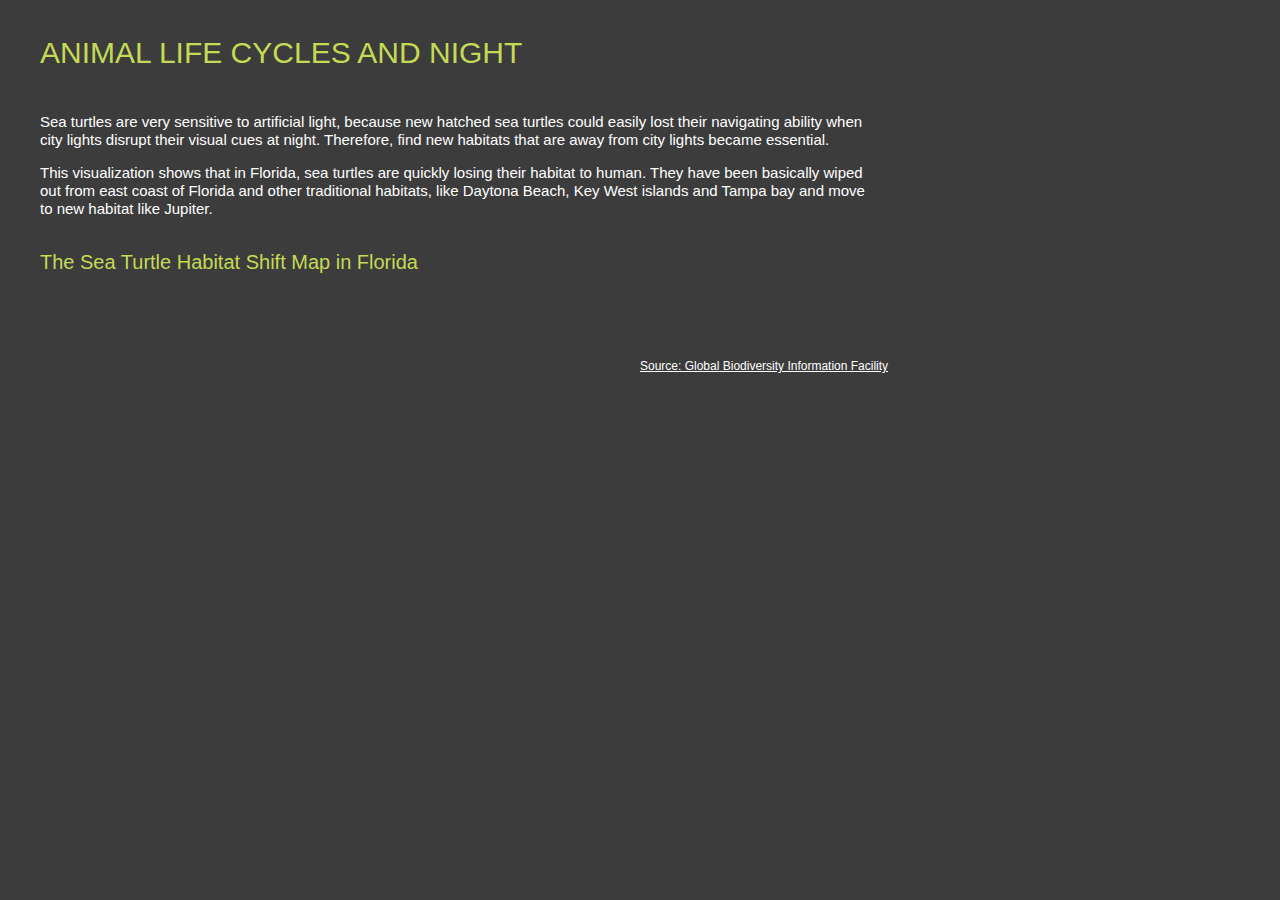
<file: ComDesHTML/turtleMap/turtle.html>
<html>
<head>
	<title>turtleMap</title>
	<link href="style.css" rel="stylesheet">
</head>

<body style="background-color: #3c3c3c">
	
<div id="container" style="width: 1200px">

	<div class="row">
		<div class="col full">
			<p class="font-1">ANIMAL LIFE CYCLES AND NIGHT</p>
		</div>
	</div>

	<div class="row">
		<div class="col half-full">
			<p class="font-2">
			Sea turtles are very sensitive to artificial light, because new hatched sea turtles could easily lost their navigating ability when city lights disrupt their visual cues at night. Therefore, find new habitats that are away from city lights became essential.
			</p>
			<p class="font-2">
			This visualization shows that in Florida, sea turtles are quickly losing their habitat to human. They have been basically wiped out from east coast of Florida and other traditional habitats, like Daytona Beach, Key West islands and Tampa bay and move to new habitat like Jupiter.			
			</p>

		</div>
	</div>


	<div class="row">
		<div class="col full">
			<p class="font-3">The Sea Turtle Habitat Shift Map in Florida</p>
		</div>
	</div>

	<div class="row">


		<div class="col full" id="dataviz">
			
		</div>
	</div>
		



	<div class="row">
		<div id="details" class="col half">
			<p>
				<!-- <li class="font-4">State Name:</li>
				<li class="font-4">County Name:</li>
				<li class="font-4">Insufficient Sleep:</li> -->
			</p>
		</div>

		<div class="col half">
			<p>
			<a class="font-4" href='https://www.gbif.org'>Source: Global Biodiversity Information Facility </a>
			</p>
		</div>

	</div>

</div>









	<script src="https://d3js.org/d3.v4.min.js"></script>

	<script>

		//display variables
		var width = 1200;
		var height = width/1.5;

		//make an svg container
		var svg = d3.select('#dataviz')
			.append('svg')
			.attr('height',height)
			.attr('width',width)
			//attach zoom handler
			.call(d3.zoom()
				.on("zoom", function () {
        			g.attr("transform", d3.event.transform)
      			})
      		);
		
		//black background
		var background = svg.append('rect').attr('x',0).attr('y',0).attr('width',width).attr('height',height).attr('fill','rgb(50,50,50)')

		//append an svg group, into which we'll draw everything
		//we then zoom the group
   		var g = svg.append('g');

    	//disregard -- setting up map projection
    	//good projection settings for Florida
		var proj = d3.geoTransverseMercator()
  			.rotate([83, -29 - 20 / 100])
  			.scale(6000);

		//disregard -- setting up path projector
	    var path = d3.geoPath()
	    	.projection(proj);
		   
	    //load turtle dataset
		d3.csv('chelonidae.csv', function(turtles){

			//ask census for population for florida tracts
		    d3.text('https://api.census.gov/data/2016/acs/acs5?get=NAME,B01001_001E&for=tract:*&in=state:12',function(census){

		    	//remove brackets
		    	var noBrackets = census.replace(/[\[\]]+/g,'')

		    	//convert census into usable js object with necessary values
		    	var censusDataset = d3.csvParse(noBrackets, function(d){
					return {
					name: d.NAME,
					GEOID: d.state + d.county +d.tract,
					population: +d.B01001_001E 
		        	};
		    	})

		    	//expose census dataset with a key based on each census tract's fips code
				var map = d3.map(censusDataset, function(d) { return d.GEOID; });

				//load florida map geometries
			    d3.json('florida_tract.json', function(err, geojson) {
				   	
				   	//find lowest and highest population density values
				   	var extents = d3.extent(geojson.features, function(d){				    	
				   		var tractVal = map.get(d.properties.GEOID) ;
				    	var population = tractVal.population ;
				    	var area = d.properties.ALAND;
				    	return Math.sqrt(population/area);
					})

				   	//make color scale for population density
				   	var popScale = d3.scaleLinear().domain(extents).range([10,255]);

				   	//disregard -- draw all of the tracts 
				    g.selectAll('.tracts')
				    .data(geojson.features)
				    .enter()
				    .append("path")
				    .attr("d", path)
				    .attr('fill', function(d){
				    	//fill each tract based on population density 
				    	var tractVal = map.get(d.properties.GEOID) ;
				    	var population = tractVal.population 
				    	var area = d.properties.ALAND;
				    	var density = Math.sqrt(population/area);
				    	return "rgb(" + parseInt(popScale(density)) + "," + parseInt(popScale(density))  + "," + parseInt(popScale(density)) + ")";
				    })

					//draw dots for turtles! 
				    g
					.selectAll('.turtles')
					.data(turtles)
					.enter()
					.append('circle')
					.attr('cx',function(d){try{return proj([d.decimallongitude, d.decimallatitude])[0]}catch(error){}})
					.attr('cy',function(d){try{return proj([d.decimallongitude, d.decimallatitude])[1]}catch(error){}})
					.attr('class','turles')
					.attr('r', 3)
					.attr('opacity',function(d){
						//only show dot if there is year data in the dataset
						if(d.year){return 0.8}
						else{return 0}
					})
					.attr('fill',function(d){
						//color dots by year
						if(d.year > 2005){ 
							return "PaleGreen"
						}
						else{
							return "Orchid"
						}
					});

					var dotsBefore = d3.select('svg')
						.append('circle')
						.attr('cx', 175 )
						.attr('cy', 300 )
						.attr('r', 30 )
						.attr('fill', '#BB7CB5')
						;


					var xLablesText = d3.select('svg')
						.append('text')
						.attr('x', 175 )
						.attr('y', 300 )
						.text('Turtle Sightings Before 2005')
						.attr('opacity',1)
						.attr('class','labels')
						.attr('font-size', 12)
						.attr('font-family','courier')
						.attr('fill','white')
						;

					var dotsAfter = d3.select('svg')
						.append('circle')
						.attr('cx', 175 )
						.attr('cy', 400 )
						.attr('r', 30 )
						.attr('fill', '#B9DB9C')
						;


					var xLablesText2 = d3.select('svg')
						.append('text')
						.attr('x', 175 )
						.attr('y', 400 )
						.text('Turtle Sightings After 2005')
						.attr('opacity',1)
						.attr('class','labels')
						.attr('font-size', 12)
						.attr('font-family','courier')
						.attr('fill','white')
						;



			    });
			})
		})

	</script>
</body>

</html>
</file>
<file: ComDesHTML/style.css>
@import url('https://fonts.googleapis.com/css?family=Rubik')

	html, body, div, span, applet, object, iframe,
h1, h2, h3, h4, h5, h6, p, blockquote, pre,
a, abbr, acronym, address, big, cite, code,
del, dfn, em, img, ins, kbd, q, s, samp,
small, strike, strong, sub, sup, tt, var,
b, u, i, center,
dl, dt, dd, ol, ul, li,
fieldset, form, label, legend,
table, caption, tbody, tfoot, thead, tr, th, td,
article, aside, canvas, details, embed, 
figure, figcaption, footer, header, hgroup, 
menu, nav, output, ruby, section, summary,
time, mark, audio, video {
	margin: 0;
	padding: 0;
	border: 0;
	font-size: 100%;
	font: inherit;
	vertical-align: baseline;
}
/* HTML5 display-role reset for older browsers */
article, aside, details, figcaption, figure, 
footer, header, hgroup, menu, nav, section {
	display: block;
}
body {
	line-height: 1;
}
ol, ul {
	list-style: none;
}
blockquote, q {
	quotes: none;
}
blockquote:before, blockquote:after,
q:before, q:after {
	content: '';
	content: none;
}
table {
	border-collapse: collapse;
	border-spacing: 0;
}


		#container{
            width:100%;
            margin-left: auto;
            margin-right: auto;
        }

        .row::after {
            content: "";
            clear: both;
            display: table;
        }

        .col{
            float:left;
            min-height:50px;
            margin-left:0%;
            margin-right:3%;
            margin-top:0%;
            margin-bottom:0%;
            
        }

        .centered{
            margin-left:auto;
            margin-right:auto;
            float:none;
        }

        .half{width: 47%;}
        .half-full{width: 70%;}
        .small{width: 8%;}

        .full{width: 96%;}


        .font-1{
        	font-family: 'Rubik', sans-serif;
        	font-weight: 400;
        	font-size: 30px;
        	color:#C5DA54;
        }

        .font-2{
            font-family: 'Rubik', sans-serif;
            font-weight: 400;
            font-size: 15px;
            color:#ffffff;
            line-height: 18px;
        }

        .font-3{
            font-family: 'Rubik', sans-serif;
            font-weight: 400;
            font-size: 20px;
            color:#C5DA54;
            line-height: 18px;
        }

        .font-4{
            font-family: 'Rubik', sans-serif;
            font-weight: 400;
            font-size: 12px;
            color:#ffffff;
            line-height: 18px;
        }


        .font-5{
            font-family: 'Rubik', sans-serif;
            font-weight: 300;
            font-size: 16px;
            color:#FFD400;
            line-height: 18px;
        }
        


        #slider{
            -webkit-appearance: none;
            width: 1200px;
            margin-left:auto;
            margin-right:auto;
            height: 18px;
            border-radius: 5px;   
            background: #d3d3d3;
            outline: none;
            opacity: 0.7;
            margin-bottom: 20px

        }
</file>
<file: ComDesHTML/fireflyMap/style.css>
@import url('https://fonts.googleapis.com/css?family=Rubik')

	html, body, div, span, applet, object, iframe,
h1, h2, h3, h4, h5, h6, p, blockquote, pre,
a, abbr, acronym, address, big, cite, code,
del, dfn, em, img, ins, kbd, q, s, samp,
small, strike, strong, sub, sup, tt, var,
b, u, i, center,
dl, dt, dd, ol, ul, li,
fieldset, form, label, legend,
table, caption, tbody, tfoot, thead, tr, th, td,
article, aside, canvas, details, embed, 
figure, figcaption, footer, header, hgroup, 
menu, nav, output, ruby, section, summary,
time, mark, audio, video {
	margin: 0;
	padding: 0;
	border: 0;
	font-size: 100%;
	font: inherit;
	vertical-align: baseline;
}
/* HTML5 display-role reset for older browsers */
article, aside, details, figcaption, figure, 
footer, header, hgroup, menu, nav, section {
	display: block;
}
body {
	line-height: 1;
}
ol, ul {
	list-style: none;
}
blockquote, q {
	quotes: none;
}
blockquote:before, blockquote:after,
q:before, q:after {
	content: '';
	content: none;
}
table {
	border-collapse: collapse;
	border-spacing: 0;
}


		#container{
            width:100%;
            margin-left: auto;
            margin-right: auto;
        }

        .row::after {
            content: "";
            clear: both;
            display: table;
        }

        .col{
            float:left;
            min-height:50px;
            margin-left:0%;
            margin-right:3%;
            margin-top:0%;
            margin-bottom:0%;
            
        }

        .centered{
            margin-left:auto;
            margin-right:auto;
            float:none;
        }

        .half{width: 47%;}
        .half-full{width: 70%;}

        .full{width: 96%;}


        .font-1{
        	font-family: 'Rubik', sans-serif;
        	font-weight: 400;
        	font-size: 30px;
        	color:#C5DA54;
        }

        .font-2{
            font-family: 'Rubik', sans-serif;
            font-weight: 400;
            font-size: 15px;
            color:#ffffff;
            line-height: 18px;
        }

        .font-3{
            font-family: 'Rubik', sans-serif;
            font-weight: 400;
            font-size: 20px;
            color:#C5DA54;
            line-height: 18px;
        }

        .font-4{
            font-family: 'Rubik', sans-serif;
            font-weight: 400;
            font-size: 12px;
            color:#ffffff;
            line-height: 18px;
        }
        #slider{
            -webkit-appearance: none;
            width: 1200px;
            margin-left:auto;
            margin-right:auto;
            height: 18px;
            border-radius: 5px;   
            background: #d3d3d3;
            outline: none;
            opacity: 0.7;
            margin-bottom: 20px

        }
</file>
<file: ComDesHTML/observatoryMap/style.css>
@import url('https://fonts.googleapis.com/css?family=Rubik')

	html, body, div, span, applet, object, iframe,
h1, h2, h3, h4, h5, h6, p, blockquote, pre,
a, abbr, acronym, address, big, cite, code,
del, dfn, em, img, ins, kbd, q, s, samp,
small, strike, strong, sub, sup, tt, var,
b, u, i, center,
dl, dt, dd, ol, ul, li,
fieldset, form, label, legend,
table, caption, tbody, tfoot, thead, tr, th, td,
article, aside, canvas, details, embed, 
figure, figcaption, footer, header, hgroup, 
menu, nav, output, ruby, section, summary,
time, mark, audio, video {
	margin: 0;
	padding: 0;
	border: 0;
	font-size: 100%;
	font: inherit;
	vertical-align: baseline;
}
/* HTML5 display-role reset for older browsers */
article, aside, details, figcaption, figure, 
footer, header, hgroup, menu, nav, section {
	display: block;
}
body {
	line-height: 1;
}
ol, ul {
	list-style: none;
}
blockquote, q {
	quotes: none;
}
blockquote:before, blockquote:after,
q:before, q:after {
	content: '';
	content: none;
}
table {
	border-collapse: collapse;
	border-spacing: 0;
}


		#container{
            width:100%;
            margin-left: auto;
            margin-right: auto;
        }

        .row::after {
            content: "";
            clear: both;
            display: table;
        }

        .col{
            float:left;
            min-height:50px;
            margin-left:0%;
            margin-right:3%;
            margin-top:0%;
            margin-bottom:0%;
            
        }

        .centered{
            margin-left:auto;
            margin-right:auto;
            float:none;
        }

        .half{width: 47%;}
        .half-full{width: 70%;}

        .full{width: 96%;}


        .font-1{
        	font-family: 'Rubik', sans-serif;
        	font-weight: 400;
        	font-size: 30px;
        	color:#C5DA54;
        }

        .font-2{
            font-family: 'Rubik', sans-serif;
            font-weight: 400;
            font-size: 15px;
            color:#ffffff;
            line-height: 18px;
        }

        .font-3{
            font-family: 'Rubik', sans-serif;
            font-weight: 400;
            font-size: 20px;
            color:#C5DA54;
            line-height: 18px;
        }

        .font-4{
            font-family: 'Rubik', sans-serif;
            font-weight: 400;
            font-size: 12px;
            color:#ffffff;
            line-height: 18px;
        }
        #slider{
            -webkit-appearance: none;
            width: 1200px;
            margin-left:auto;
            margin-right:auto;
            height: 18px;
            border-radius: 5px;   
            background: #d3d3d3;
            outline: none;
            opacity: 0.7;
            margin-bottom: 20px

        }
</file>
<file: ComDesHTML/sleepingMap/style.css>
@import url('https://fonts.googleapis.com/css?family=Rubik')

	html, body, div, span, applet, object, iframe,
h1, h2, h3, h4, h5, h6, p, blockquote, pre,
a, abbr, acronym, address, big, cite, code,
del, dfn, em, img, ins, kbd, q, s, samp,
small, strike, strong, sub, sup, tt, var,
b, u, i, center,
dl, dt, dd, ol, ul, li,
fieldset, form, label, legend,
table, caption, tbody, tfoot, thead, tr, th, td,
article, aside, canvas, details, embed, 
figure, figcaption, footer, header, hgroup, 
menu, nav, output, ruby, section, summary,
time, mark, audio, video {
	margin: 0;
	padding: 0;
	border: 0;
	font-size: 100%;
	font: inherit;
	vertical-align: baseline;
}
/* HTML5 display-role reset for older browsers */
article, aside, details, figcaption, figure, 
footer, header, hgroup, menu, nav, section {
	display: block;
}
body {
	line-height: 1;
}
ol, ul {
	list-style: none;
}
blockquote, q {
	quotes: none;
}
blockquote:before, blockquote:after,
q:before, q:after {
	content: '';
	content: none;
}
table {
	border-collapse: collapse;
	border-spacing: 0;
}


		#container{
            width:100%;
            margin-left: auto;
            margin-right: auto;
        }

        .row::after {
            content: "";
            clear: both;
            display: table;
        }

        .col{
            float:left;
            min-height:50px;
            margin-left:0%;
            margin-right:3%;
            margin-top:0%;
            margin-bottom:0%;
            
        }

        .centered{
            margin-left:auto;
            margin-right:auto;
            float:none;
        }

        .half{width: 47%;}
        .half-full{width: 70%;}

        .full{width: 96%;}


        .font-1{
        	font-family: 'Rubik', sans-serif;
        	font-weight: 400;
        	font-size: 30px;
        	color:#C5DA54;
        }

        .font-2{
            font-family: 'Rubik', sans-serif;
            font-weight: 400;
            font-size: 15px;
            color:#ffffff;
            line-height: 18px;
        }

        .font-3{
            font-family: 'Rubik', sans-serif;
            font-weight: 400;
            font-size: 20px;
            color:#C5DA54;
            line-height: 18px;
        }

        .font-4{
            font-family: 'Rubik', sans-serif;
            font-weight: 400;
            font-size: 12px;
            color:#ffffff;
            line-height: 18px;
        }
        #slider{
            -webkit-appearance: none;
            width: 1200px;
            margin-left:auto;
            margin-right:auto;
            height: 18px;
            border-radius: 5px;   
            background: #d3d3d3;
            outline: none;
            opacity: 0.7;
            margin-bottom: 20px

        }
</file>
<file: ComDesHTML/turtleMap/style.css>
@import url('https://fonts.googleapis.com/css?family=Rubik')

	html, body, div, span, applet, object, iframe,
h1, h2, h3, h4, h5, h6, p, blockquote, pre,
a, abbr, acronym, address, big, cite, code,
del, dfn, em, img, ins, kbd, q, s, samp,
small, strike, strong, sub, sup, tt, var,
b, u, i, center,
dl, dt, dd, ol, ul, li,
fieldset, form, label, legend,
table, caption, tbody, tfoot, thead, tr, th, td,
article, aside, canvas, details, embed, 
figure, figcaption, footer, header, hgroup, 
menu, nav, output, ruby, section, summary,
time, mark, audio, video {
	margin: 0;
	padding: 0;
	border: 0;
	font-size: 100%;
	font: inherit;
	vertical-align: baseline;
}
/* HTML5 display-role reset for older browsers */
article, aside, details, figcaption, figure, 
footer, header, hgroup, menu, nav, section {
	display: block;
}
body {
	line-height: 1;
}
ol, ul {
	list-style: none;
}
blockquote, q {
	quotes: none;
}
blockquote:before, blockquote:after,
q:before, q:after {
	content: '';
	content: none;
}
table {
	border-collapse: collapse;
	border-spacing: 0;
}


		#container{
            width:100%;
            margin-left: auto;
            margin-right: auto;
        }

        .row::after {
            content: "";
            clear: both;
            display: table;
        }

        .col{
            float:left;
            min-height:50px;
            margin-left:0%;
            margin-right:3%;
            margin-top:0%;
            margin-bottom:0%;
            
        }

        .centered{
            margin-left:auto;
            margin-right:auto;
            float:none;
        }

        .half{width: 47%;}
        .half-full{width: 70%;}

        .full{width: 96%;}


        .font-1{
        	font-family: 'Rubik', sans-serif;
        	font-weight: 400;
        	font-size: 30px;
        	color:#C5DA54;
        }

        .font-2{
            font-family: 'Rubik', sans-serif;
            font-weight: 400;
            font-size: 15px;
            color:#ffffff;
            line-height: 18px;
        }

        .font-3{
            font-family: 'Rubik', sans-serif;
            font-weight: 400;
            font-size: 20px;
            color:#C5DA54;
            line-height: 18px;
        }

        .font-4{
            font-family: 'Rubik', sans-serif;
            font-weight: 400;
            font-size: 12px;
            color:#ffffff;
            line-height: 18px;
        }
        #slider{
            -webkit-appearance: none;
            width: 1200px;
            margin-left:auto;
            margin-right:auto;
            height: 18px;
            border-radius: 5px;   
            background: #d3d3d3;
            outline: none;
            opacity: 0.7;
            margin-bottom: 20px

        }
</file>
